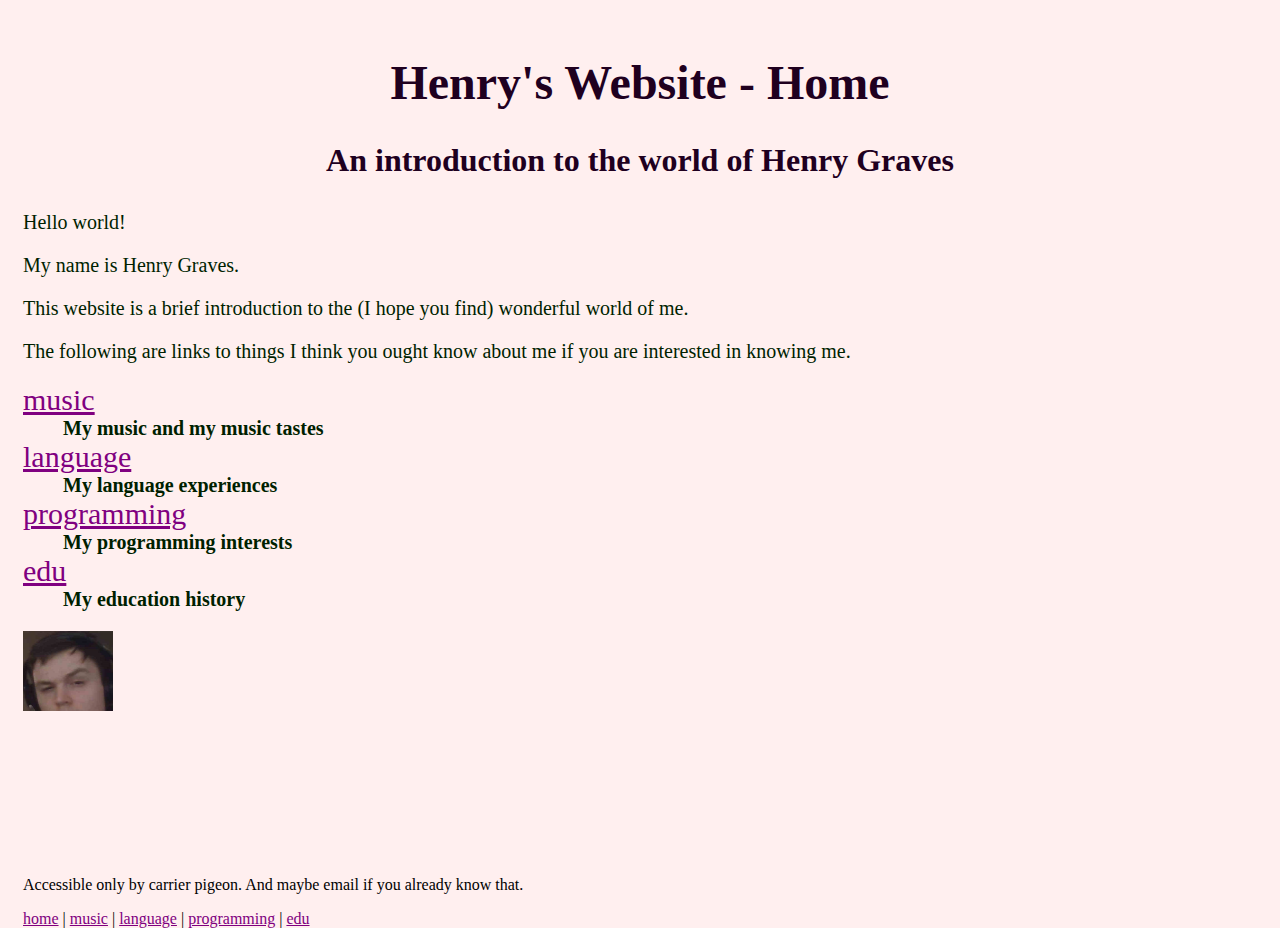
<file: index.html>
<!DOCTYPE html>
<html lang="en">
	<head>
		<meta charset="UTF-8">
		<title>Henry's Website - Home</title>
		<meta name="viewport" content="width=device-width,initial-scale=1">
		<link rel="stylesheet" href="/website_stylesheet.css">
	</head>
	<body>
		<header> 
			<h1>Henry's Website - Home</h1>
			<h3>An introduction to the world of Henry Graves</h3>
		</header>
		<div class="bodyText" id="indexBody">
			<p>Hello world!</p>
			<p>My name is Henry Graves.</p>
			<p>This website is a brief introduction to the (I hope you find) wonderful world of me.</p>
			<p>The following are links to things I think you ought know about me if you are interested in knowing me.</p>
			<dl>
				<dt><a href="/music/music.html">music</a></dt>
					<dd>My music and my music tastes</dd>
				<dt><a href="/language/language.html">language</a></dt>
					<dd>My language experiences</dd>
				<dt><a href="/programming/programming.html">programming</a></dt>
					<dd>My programming interests</dd>
				<dt><a href="/edu/edu.html">edu</a></dt>
					<dd>My education history</dd>
			</dl>
			<img id="faceImage" src = "/j.jpg" alt="An obnoxiously cropped, highly compressed image of the site's maker" width="90" height="80"></img>
		</div>
		<footer>
			<p>Accessible only by carrier pigeon. And maybe email if you already know that.<p>
			<nav>
				<a href="/">home</a> | 
				<a href="/music/music.html">music</a> | 
				<a href="/language/language.html">language</a> | 
				<a href="/programming/programming.html">programming</a> | 
				<a href="/edu/edu.html">edu</a>
			</nav>
		</footer>
	</body>
</html>
</file>
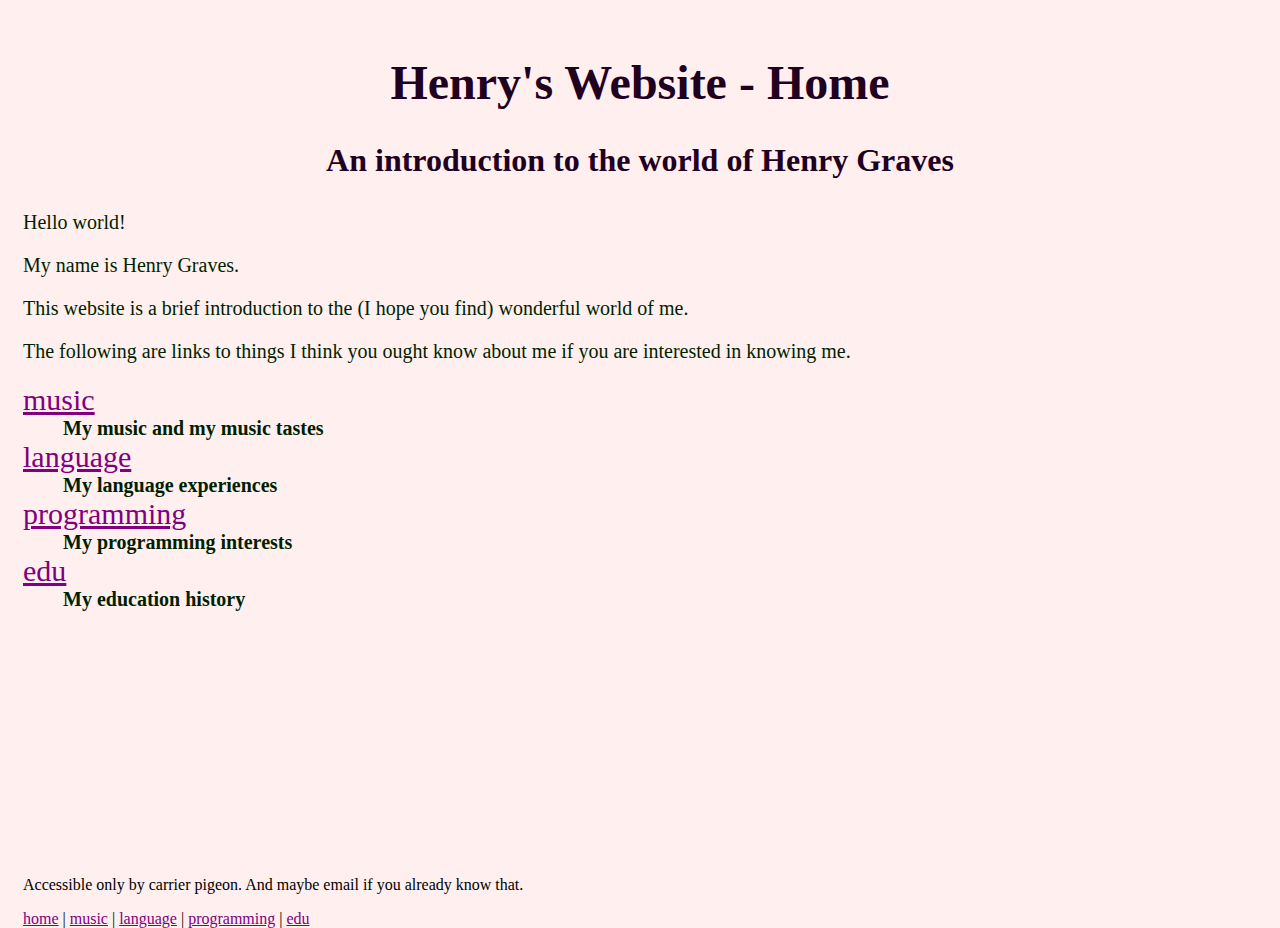
<file: lis_website/index.html>
<!DOCTYPE html>
<html lang="en">
	<head>
		<meta charset="UTF-8">
		<title>Henry's Website - Home</title>
		<meta name="viewport" content="width=device-width,initial-scale=1">
		<link rel="stylesheet" href="/website_stylesheet.css">
	</head>
	<body>
		<header> 
			<h1>Henry's Website - Home</h1>
			<h3>An introduction to the world of Henry Graves</h3>
		</header>
		<div class="bodyText">
			<p>Hello world!</p>
			<p>My name is Henry Graves.</p>
			<p>This website is a brief introduction to the (I hope you find) wonderful world of me.</p>
			<p>The following are links to things I think you ought know about me if you are interested in knowing me.</p>
			<dl>
				<dt><a href="/music/music.html">music</a></dt>
					<dd>My music and my music tastes</dd>
				<dt><a href="/language/language.html">language</a></dt>
					<dd>My language experiences</dd>
				<dt><a href="/programming/programming.html">programming</a></dt>
					<dd>My programming interests</dd>
				<dt><a href="/edu/edu.html">edu</a></dt>
					<dd>My education history</dd>
			</dl>
		</div>
		<footer>
			<p>Accessible only by carrier pigeon. And maybe email if you already know that.<p>
			<nav>
				<a href="/">home</a> | 
				<a href="/music/music.html">music</a> | 
				<a href="/language/language.html">language</a> | 
				<a href="/programming/programming.html">programming</a> | 
				<a href="/edu/edu.html">edu</a>
			</nav>
		</footer>
	</body>
</html>
</file>
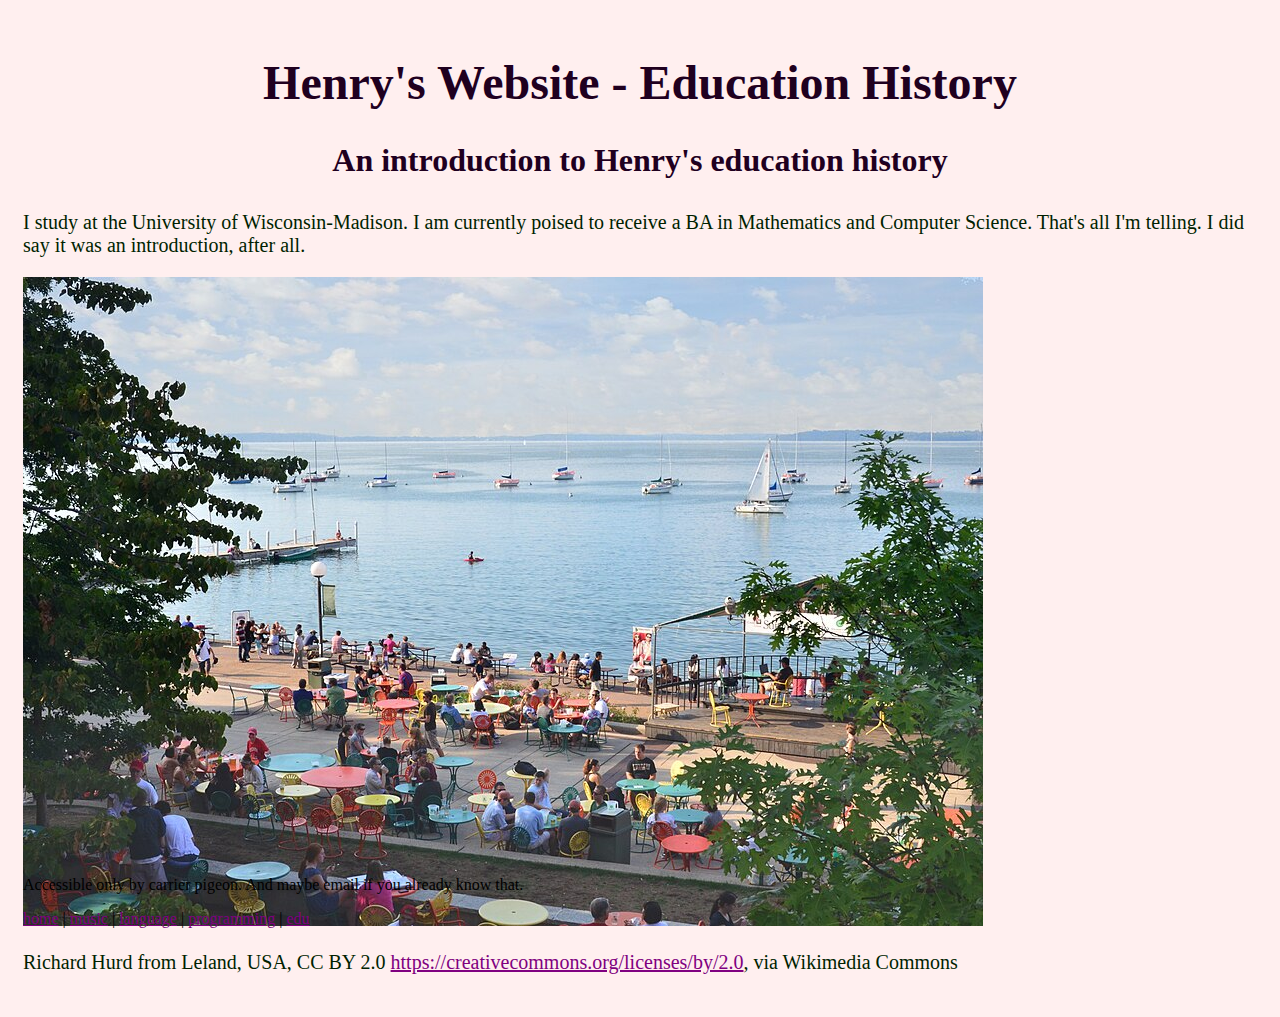
<file: edu/edu.html>
<!DOCTYPE html>
<html lang="en">
	<head>
		<meta charset="UTF-8">
		<title>Henry's Website - Education History</title>
		<meta name="viewport" content="width=device-width,initial-scale=1">
		<link rel="stylesheet" href="/website_stylesheet.css">
	</head>
	<body>
		<header> 
			<h1>Henry's Website - Education History</h1>
			<h3>An introduction to Henry's education history</h3>
		</header>
		<div class="bodyText">
			<p>I study at the University of Wisconsin-Madison. I am currently poised to receive a BA in Mathematics and Computer Science. That's all I'm telling. I did say it was an introduction, after all.</p>
			<img src="/edu/MU_beach.jpg" alt="Candid photo of the University Wisconsin-Madison's Memorial Union during the day. Many people and boats are in view.">
    <p>Richard Hurd from Leland, USA, CC BY 2.0 <a href="https://creativecommons.org/licenses/by/2.0">https://creativecommons.org/licenses/by/2.0</a>, via Wikimedia Commons</p>
		</div>
		<footer>
			<p>Accessible only by carrier pigeon. And maybe email if you already know that.<p>
			<nav>
				<a href="/">home</a> | 
				<a href="/music/music.html">music</a> | 
				<a href="/language/language.html">language</a> | 
				<a href="/programming/programming.html">programming</a> | 
				<a href="/edu/edu.html">edu</a>
			</nav>
		</footer>
	</body>
</html>
</file>
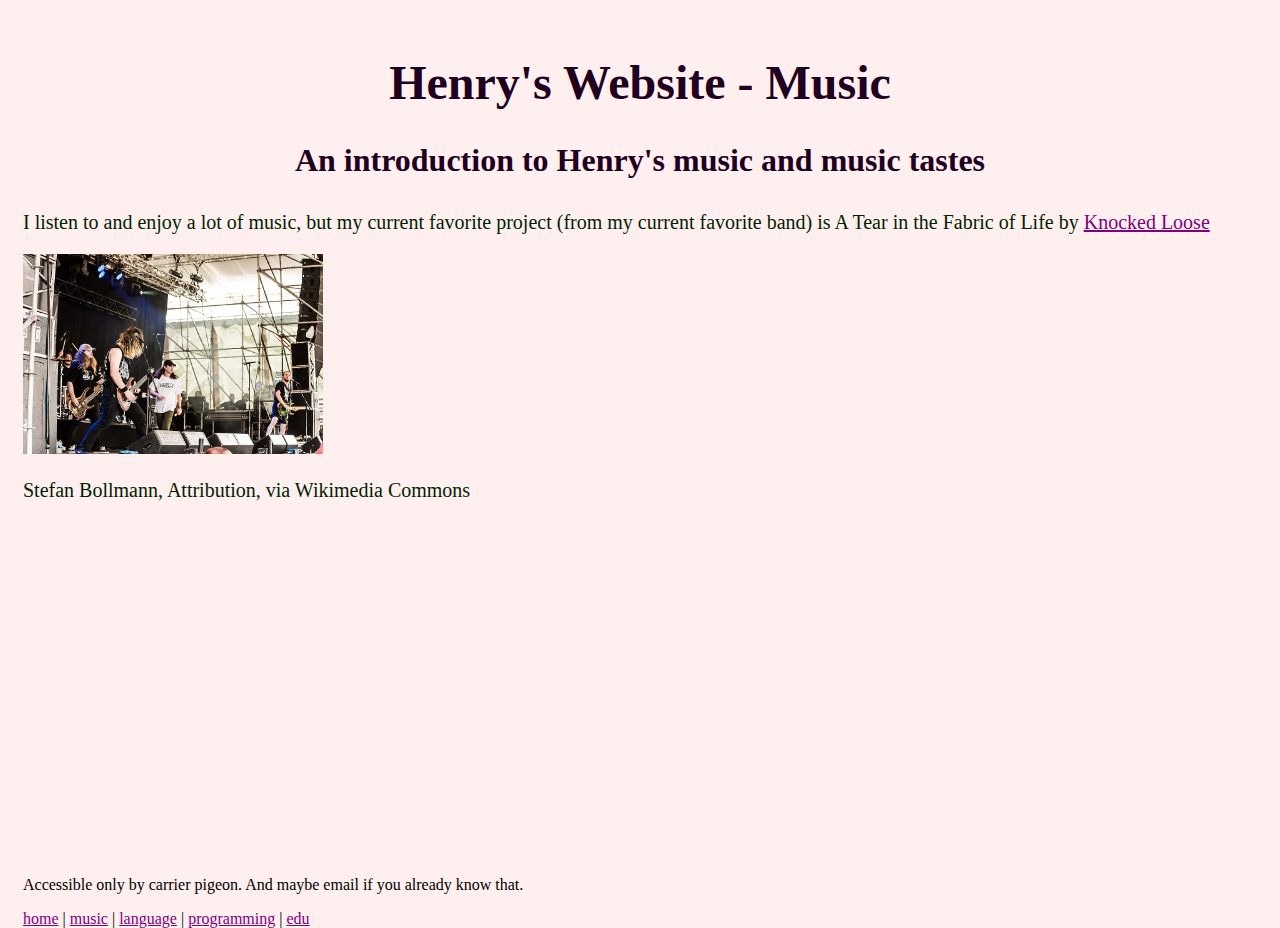
<file: music/music.html>
<!DOCTYPE html>
<html lang="en">
	<head>
		<meta charset="UTF-8">
		<title>Henry's Website - Music</title>
		<meta name="viewport" content="width=device-width,initial-scale=1">
		<link rel="stylesheet" href="/website_stylesheet.css">
	</head>
	<body>
		<header> 
			<h1>Henry's Website - Music</h1>
			<h3>An introduction to Henry's music and music tastes</h3>
		</header>
		<div class="bodyText">
			<p>I listen to and enjoy a lot of music, but my current favorite project (from my current favorite band) is A Tear in the Fabric of Life by <a href="https://en.wikipedia.org/wiki/Knocked_Loose" alt="Knocked Loose's Wikipedia Article">Knocked Loose</a></p>
			<img alt="Photo of Knocked Loose at Full Furce, a German music festival." src="/music/KL.jpg" height="200" width="300"></img>
			<p>Stefan Bollmann, Attribution, via Wikimedia Commons</p>
		</div>
		<footer>
			<p>Accessible only by carrier pigeon. And maybe email if you already know that.<p>
			<nav>
				<a href="/">home</a> | 
				<a href="/music/music.html">music</a> | 
				<a href="/language/language.html">language</a> | 
				<a href="/programming/programming.html">programming</a> | 
				<a href="/edu/edu.html">edu</a>
			</nav>
		</footer>
	</body>
</html>
</file>
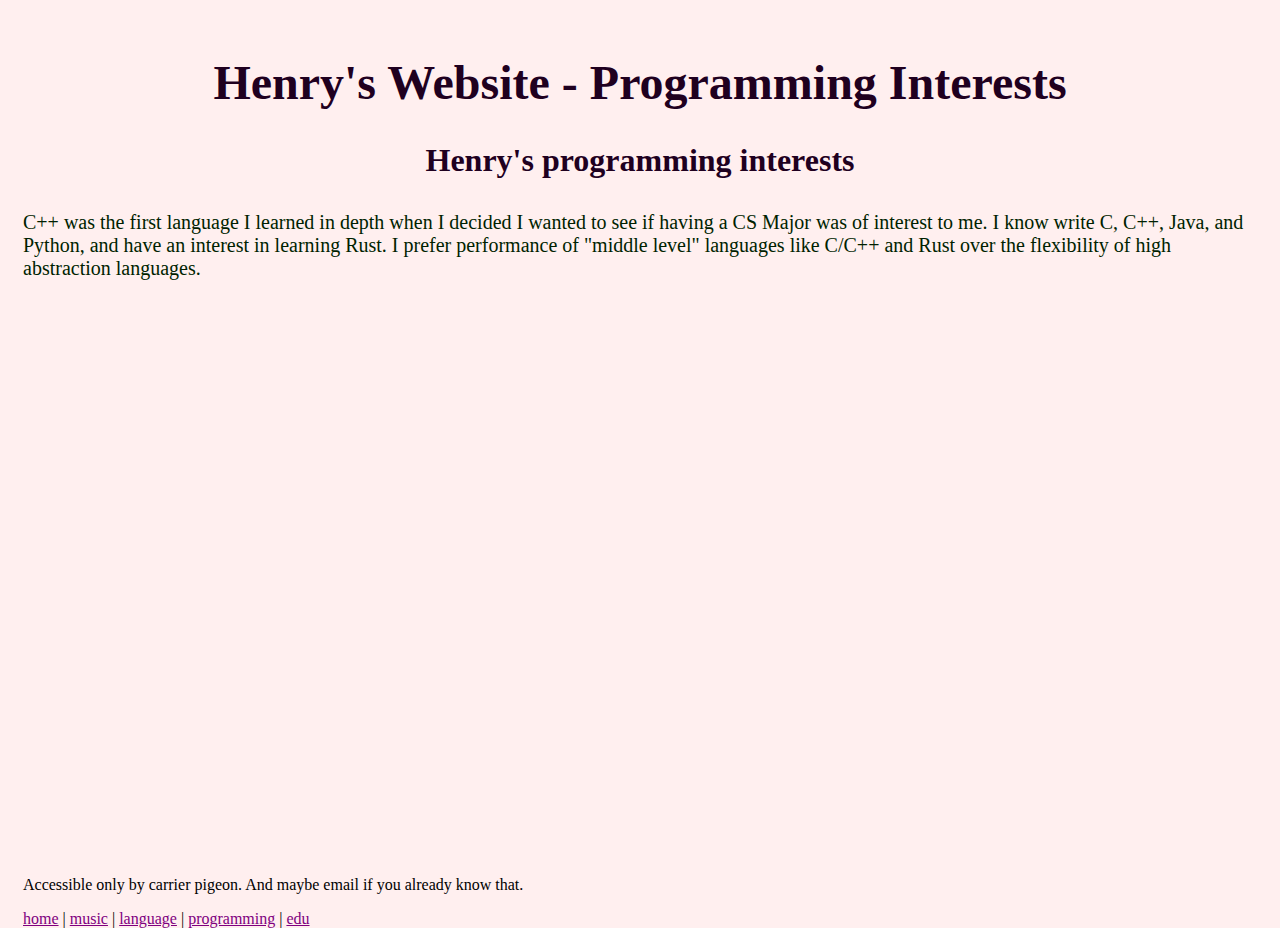
<file: programming/programming.html>
<!DOCTYPE html>
<html lang="en">
	<head>
		<meta charset="UTF-8">
		<title>Henry's Website - Programming Interests</title>
		<meta name="viewport" content="width=device-width,initial-scale=1">
		<link rel="stylesheet" href="/website_stylesheet.css">
	</head>
	<body>
		<header> 
			<h1>Henry's Website - Programming Interests</h1>
			<h3>Henry's programming interests</h3>
		</header>
		<div class="bodyText">
			<p>C++ was the first language I learned in depth when I decided I wanted to see if having a CS Major was of interest to me. I know write C, C++, Java, and Python, and have an interest in learning Rust. I prefer performance of "middle level" languages like C/C++ and Rust over the flexibility of high abstraction languages. </p>
		</div>
		<footer>
			<p>Accessible only by carrier pigeon. And maybe email if you already know that.<p>
			<nav>
				<a href="/">home</a> | 
				<a href="/music/music.html">music</a> | 
				<a href="/language/language.html">language</a> | 
				<a href="/programming/programming.html">programming</a> | 
				<a href="/edu/edu.html">edu</a>
			</nav>
		</footer>
	</body>
</html>
</file>
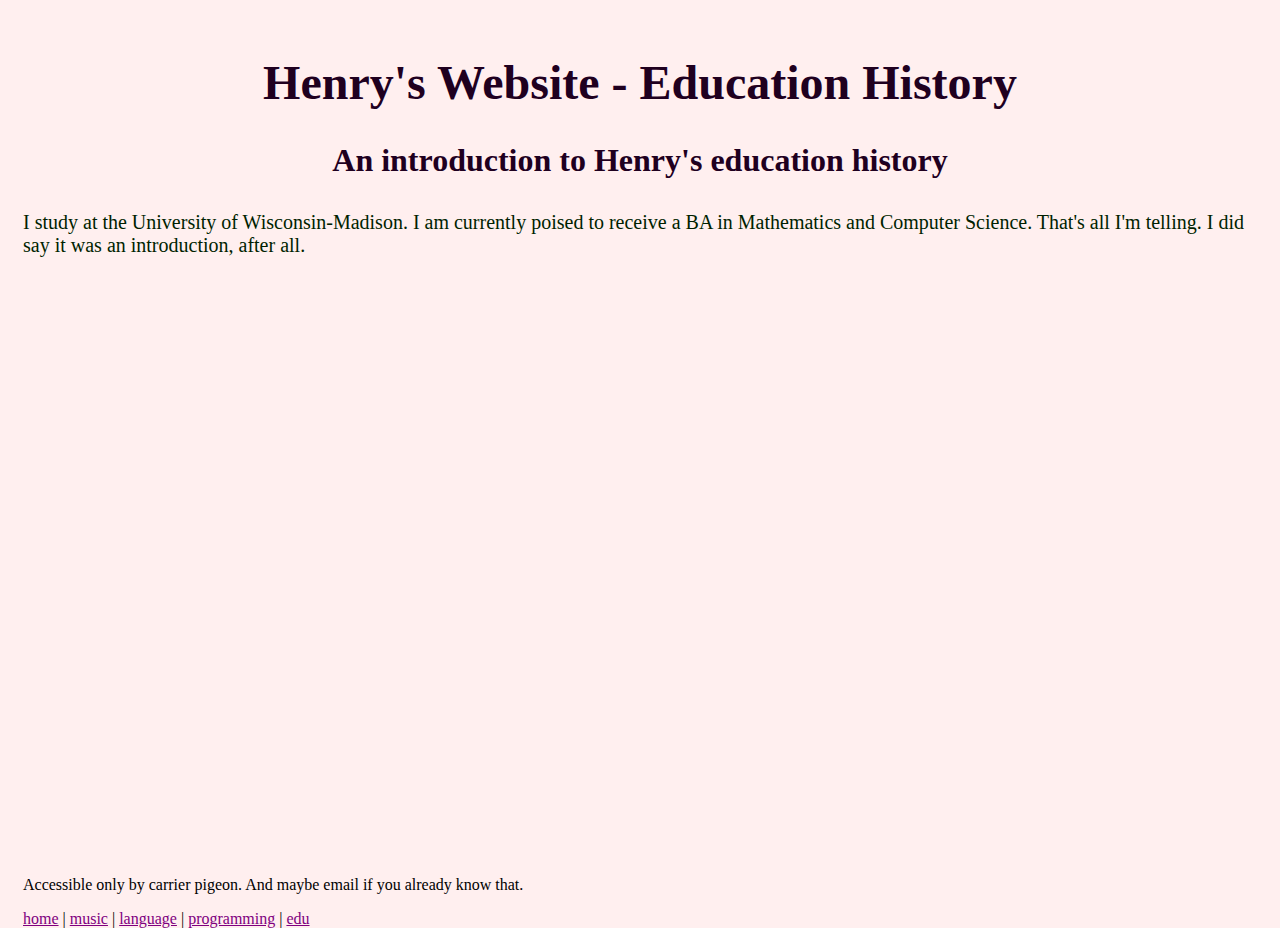
<file: lis_website/edu/edu.html>
<!DOCTYPE html>
<html lang="en">
	<head>
		<meta charset="UTF-8">
		<title>Henry's Website - Education History</title>
		<meta name="viewport" content="width=device-width,initial-scale=1">
		<link rel="stylesheet" href="/website_stylesheet.css">
	</head>
	<body>
		<header> 
			<h1>Henry's Website - Education History</h1>
			<h3>An introduction to Henry's education history</h3>
		</header>
		<div class="bodyText">
			<p>I study at the University of Wisconsin-Madison. I am currently poised to receive a BA in Mathematics and Computer Science. That's all I'm telling. I did say it was an introduction, after all.</p>
		</div>
		<footer>
			<p>Accessible only by carrier pigeon. And maybe email if you already know that.<p>
			<nav>
				<a href="/">home</a> | 
				<a href="/music/music.html">music</a> | 
				<a href="/language/language.html">language</a> | 
				<a href="/programming/programming.html">programming</a> | 
				<a href="/edu/edu.html">edu</a>
			</nav>
		</footer>
	</body>
</html>
</file>
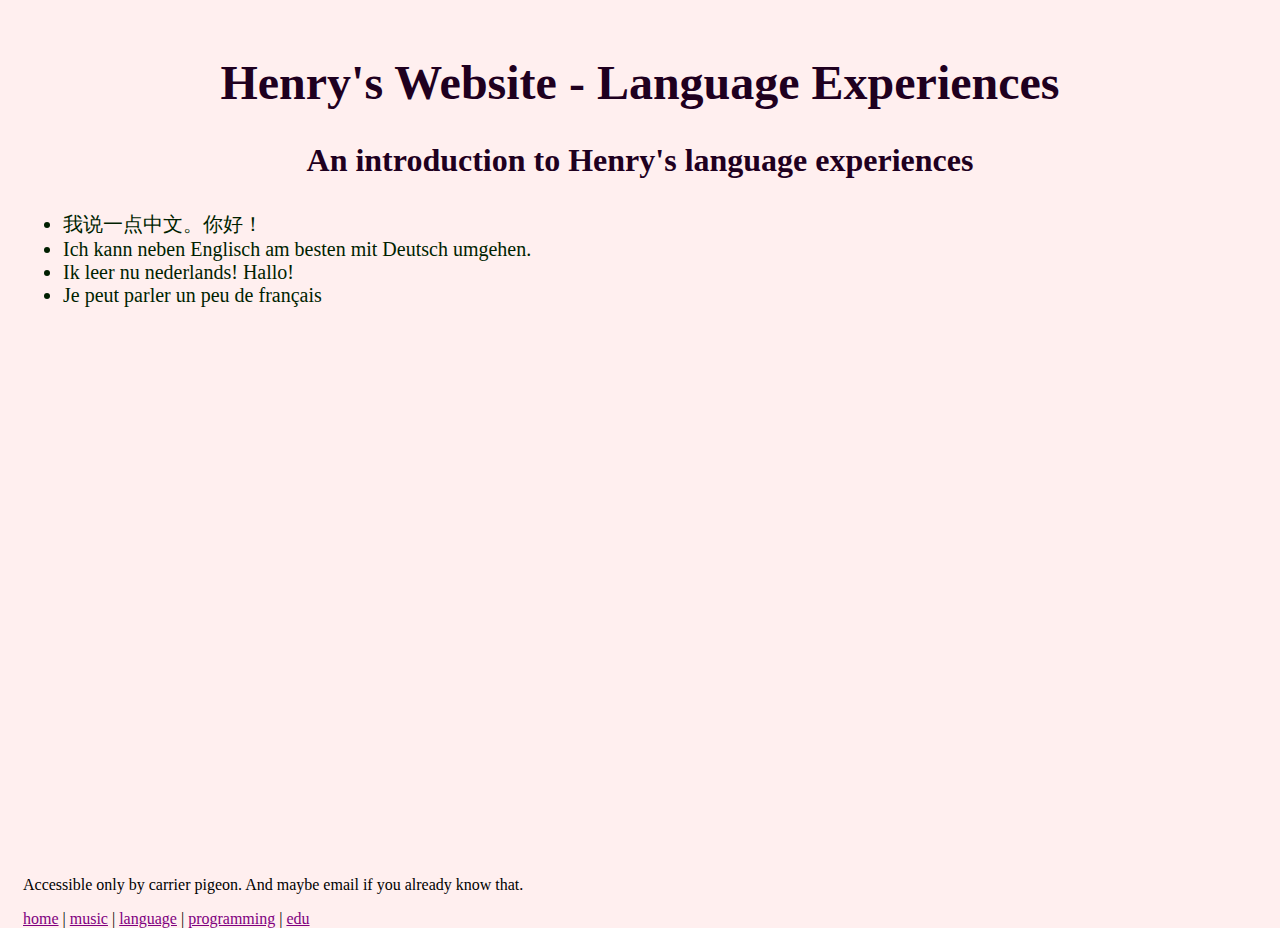
<file: lis_website/language/language.html>
<!DOCTYPE html>
<html lang="en">
	<head>
		<meta charset="UTF-8">
		<title>Henry's Website - Language Experiences</title>
		<meta name="viewport" content="width=device-width,initial-scale=1">
		<link rel="stylesheet" href="/website_stylesheet.css">
	</head>
	<body>
		<header> 
			<h1>Henry's Website - Language Experiences</h1>
			<h3>An introduction to Henry's language experiences</h3>
		</header>
		<div class="bodyText">
			<ul>
				<li>我说一点中文。你好！</li>
				<li>Ich kann neben Englisch am besten mit Deutsch umgehen.</li>
				<li>Ik leer nu nederlands! Hallo!</li>
				<li>Je peut parler un peu de français</li>
			</ul>
		</div>
		<footer>
			<p>Accessible only by carrier pigeon. And maybe email if you already know that.<p>
			<nav>
				<a href="/">home</a> | 
				<a href="/music/music.html">music</a> | 
				<a href="/language/language.html">language</a> | 
				<a href="/programming/programming.html">programming</a> | 
				<a href="/edu/edu.html">edu</a>
			</nav>
		</footer>
	</body>
</html>
</file>
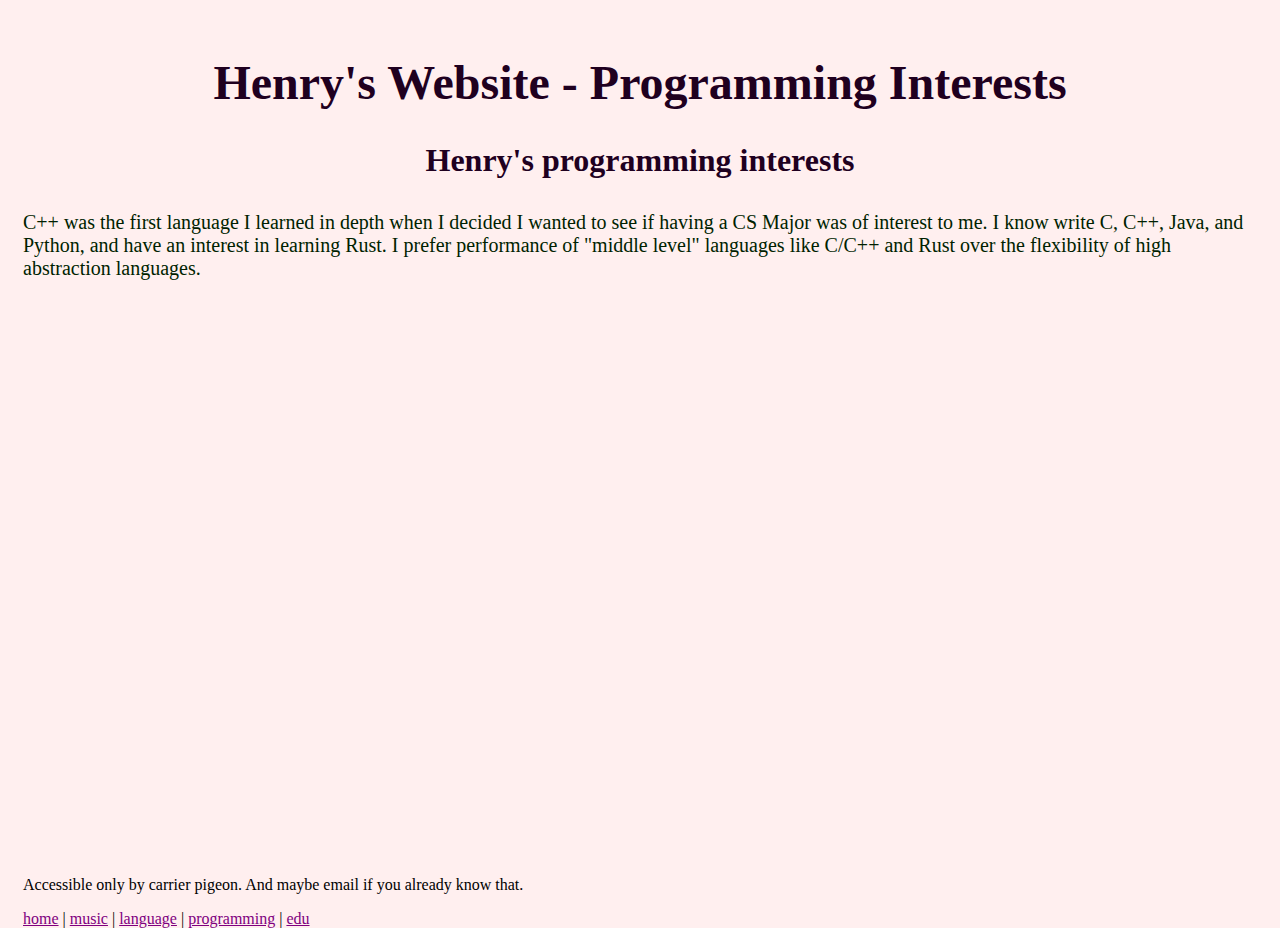
<file: lis_website/programming/programming.html>
<!DOCTYPE html>
<html lang="en">
	<head>
		<meta charset="UTF-8">
		<title>Henry's Website - Programming Interests</title>
		<meta name="viewport" content="width=device-width,initial-scale=1">
		<link rel="stylesheet" href="/website_stylesheet.css">
	</head>
	<body>
		<header> 
			<h1>Henry's Website - Programming Interests</h1>
			<h3>Henry's programming interests</h3>
		</header>
		<div class="bodyText">
			<p>C++ was the first language I learned in depth when I decided I wanted to see if having a CS Major was of interest to me. I know write C, C++, Java, and Python, and have an interest in learning Rust. I prefer performance of "middle level" languages like C/C++ and Rust over the flexibility of high abstraction languages. </p>
		</div>
		<footer>
			<p>Accessible only by carrier pigeon. And maybe email if you already know that.<p>
			<nav>
				<a href="/">home</a> | 
				<a href="/music/music.html">music</a> | 
				<a href="/language/language.html">language</a> | 
				<a href="/programming/programming.html">programming</a> | 
				<a href="/edu/edu.html">edu</a>
			</nav>
		</footer>
	</body>
</html>
</file>
<file: website_stylesheet.css>
body { padding: 15px; background-color: #ffefef;}
h1 { font-size: 300%; }
h3 { font-size: 200%; }
a:visited {	color: pink; }
a:link { color: purple; }
dd { font-weight: bold; }
dt { font-size: 150%; }
nav { font-style: normal; font-size: 100%; }
header { text-align: center; color: #1f001f; }
.bodyText {	font-family: Georgia, serif; font-size: 125%; color: #001f00; }
footer { position: absolute; bottom: 0; height: 40px; margin-top: 40px; }
</file>
